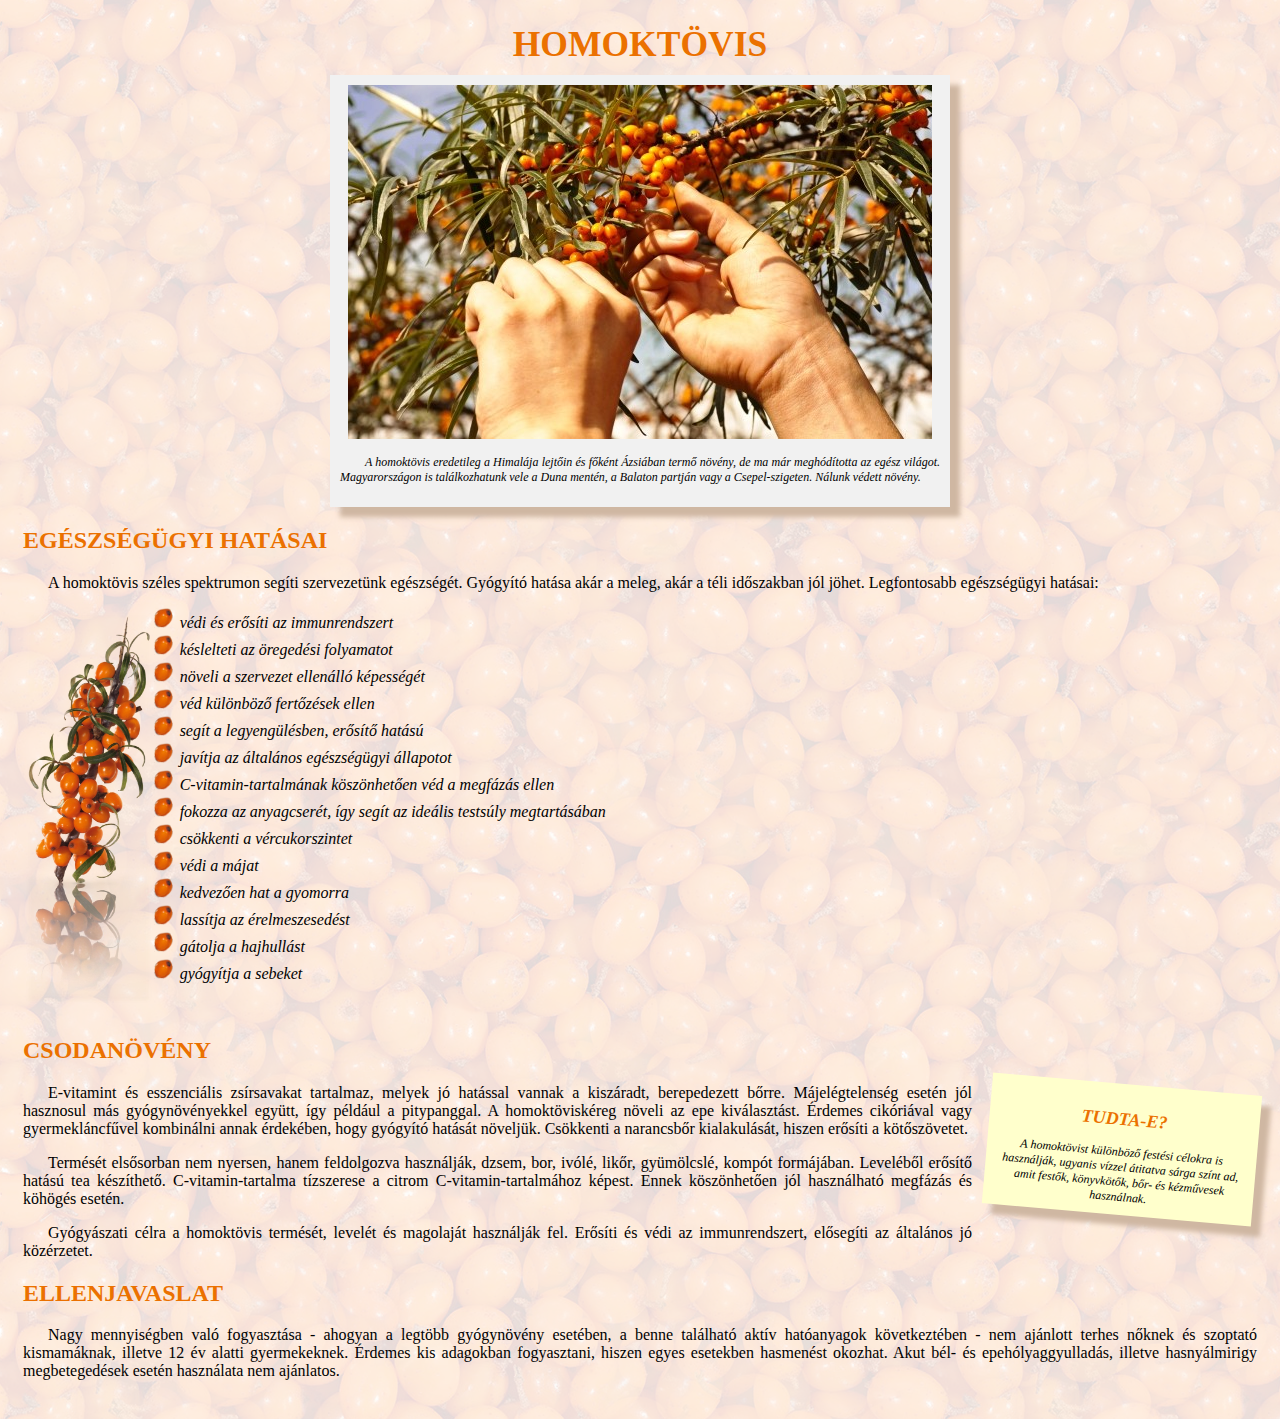
<file: HOMOKTÖVIS nyersanyag/homoktovis.html>
<!DOCTYPE html>
<html lang="hu">
<head>
    <meta charset="UTF-8">
    <meta http-equiv="X-UA-Compatible" content="IE=edge">
    <meta name="viewport" content="width=device-width, initial-scale=1.0">
    <title>Homoktövis</title>
    <link rel="stylesheet" href="css\htovis.css">
</head>
<body>
    <h1>Homoktövis</h1>
<div id="bevezeto" class="keret">
    <img src="img\bokor.jpg" alt="Szüret" title="Szüret">
    <p>A homoktövis eredetileg a Himalája lejtőin és főként Ázsiában termő növény, de ma már meghódította az egész világot. Magyarországon is találkozhatunk vele a Duna mentén, a Balaton partján vagy a Csepel-szigeten. Nálunk védett növény.</p>
</div>
<h2>Egészségügyi hatásai</h2>
<p>A homoktövis széles spektrumon segíti szervezetünk egészségét. Gyógyító hatása akár a meleg, akár a téli időszakban jól jöhet. Legfontosabb egészségügyi hatásai:</p>
<img id="termes" src="img\termes.png" alt="Termés" title="Termés">
<ul>
    <li>védi és erősíti az immunrendszert</li>
    <li>késlelteti az öregedési folyamatot</li>
    <li>növeli a szervezet ellenálló képességét</li>
    <li>véd különböző fertőzések ellen</li>
    <li>segít a legyengülésben, erősítő hatású</li>
    <li>javítja az általános egészségügyi állapotot</li>
    <li>C-vitamin-tartalmának köszönhetően véd a megfázás ellen</li>
    <li>fokozza az anyagcserét, így segít az ideális testsúly megtartásában</li>
    <li>csökkenti a vércukorszintet</li>
    <li>védi a májat</li>
    <li>kedvezően hat a gyomorra</li>
    <li>lassítja az érelmeszesedést</li>
    <li>gátolja a hajhullást</li>
    <li>gyógyítja a sebeket</li>
</ul>
<br class="blokktores">
<h2>Csodanövény</h2>
<div class="keret" id="erdekesseg" >
    <h2>Tudta-e?</h2>
        A homoktövist különböző festési célokra is használják, ugyanis vízzel átitatva sárga színt ad, amit festők, könyvkötők, bőr- és kézművesek használnak.
</div>

    <p>E-vitamint és esszenciális zsírsavakat tartalmaz, melyek jó hatással vannak a kiszáradt, berepedezett bőrre. Májelégtelenség esetén jól hasznosul más gyógynövényekkel együtt, így például a pitypanggal. A homoktöviskéreg növeli az epe kiválasztást. Érdemes cikóriával vagy gyermekláncfűvel kombinálni annak érdekében, hogy gyógyító hatását növeljük. Csökkenti a narancsbőr kialakulását, hiszen erősíti a kötőszövetet.</p>
    <p>Termését elsősorban nem nyersen, hanem feldolgozva használják, dzsem, bor, ivólé, likőr, gyümölcslé, kompót formájában. Leveléből erősítő hatású tea készíthető. C-vitamin-tartalma tízszerese a citrom C-vitamin-tartalmához képest. Ennek köszönhetően jól használható megfázás és köhögés esetén.</p>
    <p>Gyógyászati célra a homoktövis termését, levelét és magolaját használják fel. Erősíti és védi az immunrendszert, elősegíti az általános jó közérzetet.</p>

<h2>Ellenjavaslat</h2>
<p>Nagy mennyiségben való fogyasztása - ahogyan a legtöbb gyógynövény esetében, a benne található aktív hatóanyagok következtében - nem ajánlott terhes nőknek és szoptató kismamáknak, illetve 12 év alatti gyermekeknek. Érdemes kis adagokban fogyasztani, hiszen egyes esetekben hasmenést okozhat. Akut bél- és epehólyaggyulladás, illetve hasnyálmirigy megbetegedések esetén használata nem ajánlatos.</p>
    
</body>
</html>
</file>
